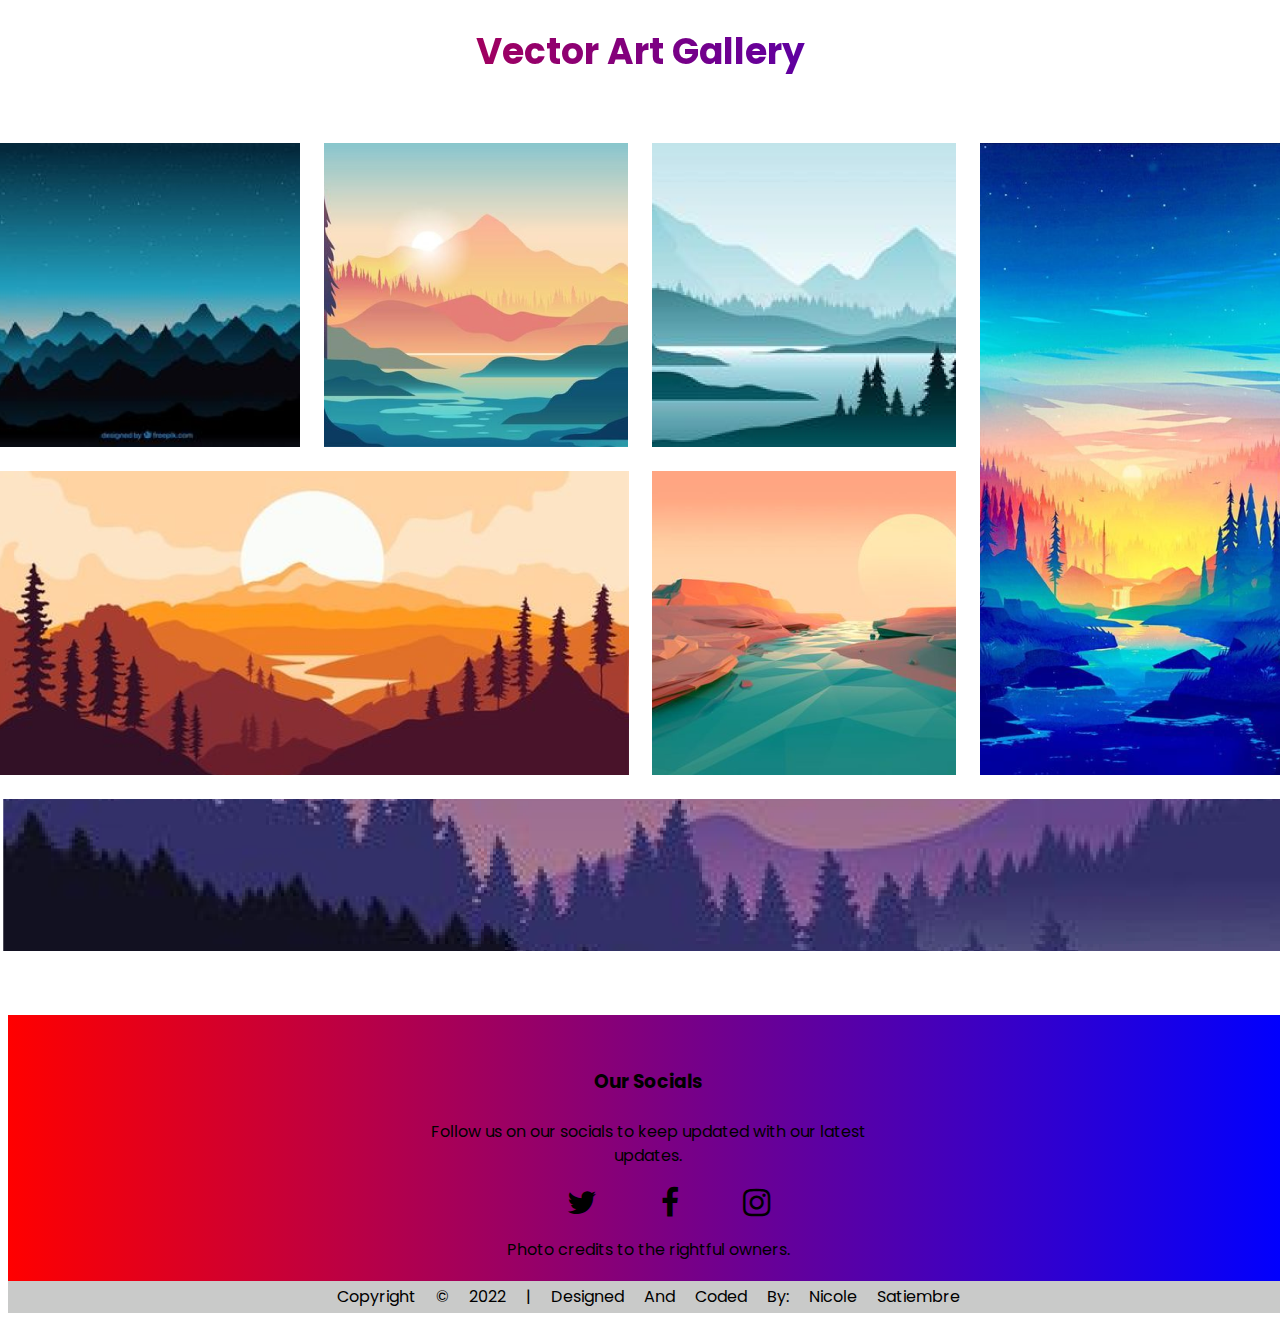
<file: index.html>
<!DOCTYPE html>
<html>
   <head>
        <!-- Required meta tags -->
   <meta charset="utf-8">
   <meta name="viewport" content="width=device-width, initial-scale=1">
   <meta http-equiv="Content-Type" content="text/html; charset=utf-8"/>
   <meta http-equiv = "X-UA-Compatible" content = "ie=edge"/>
   <link rel="stylesheet" href="https://cdnjs.cloudflare.com/ajax/libs/font-awesome/4.7.0/css/font-awesome.min.css">


   <link rel="stylesheet" type="text/css" href="./css/main.css">
   <!--Repository:
    https://github.com/LeNikki/Vector-Gallery.git
    -->
   </head>

   <body>
      <h1>Vector Art Gallery</h1>
       <div class = "container">
           
           <div class ="grid-container">
                <img class = "vec1" src="./images/vec1.png" alt="vector1">
                <img class = "vec2" src="./images/vec2.png" alt="vector2">
                <img class = "vec3" src="./images/vec3.png" alt="vector3">
                <img class = "grid-row-span-2" src="./images/vec4.png" alt="vector4">
                <img class = "grid-col-span-2" src="./images/vec5.png" alt="vector5">
                <img class = "vec6" src="./images/vec6.png" alt="vector6">
                <img class = "grid-col-span-4" src="./images/vec7.png" alt="vector7">
           </div>
    

       </div>
       
       <style>
        @import url('https://fonts.googleapis.com/css2?family=Inter:wght@200&family=Poppins:wght@300&display=swap');
        </style>
   </body>
   <footer>
            <div class=footer-content>
                <h3>Our Socials</h3>
                <p>Follow us on our socials to keep updated with our latest updates.</p>
                <ul class="socials">
                    <li><a href="#"><i class="fa fa-twitter"></i></a></li>
                    <li><a href="#"><i class='fa fa-facebook'></i></a></li>
                    <li><a href ="#"><i class="fa fa-instagram"></i></a></li>
                </ul>
               <p>Photo credits to the rightful owners.</p>
            </div>
            <div class="footer-bottom">
                    <p>Copyright &copy; 2022 | Designed and Coded by: Nicole Satiembre</p>
            </div>
   </footer>

</html>
</file>
<file: css/main.css>
*{
    font-family: poppins;
    box-sizing: border-box;
}

.container{
    margin:4em;
    display:flex;
    justify-content: center;
   
}
body h1{
    font-size:clamp(36px, 2vw, 38px);
    text-align: center;
    font-weight: bolder;
    /*GRADIENT EFFECT*/
    background-image: linear-gradient(90deg,red,blue );
    -webkit-background-clip:text;
    -webkit-text-fill-color: transparent;
}

/*vec4*/
.grid-row-span-2{
    grid-row: span 2;
   /* grid-area: vec4;*/
}
/*vec5*/
.grid-col-span-2{
   /* grid-area:vec5;*/
    grid-column: span 2;
}

 /*VECTOR 7*/
 .grid-col-span-4{
    grid-column:span 4;
}

.grid-container{
   display:grid;
   grid-template-columns: repeat(4, 304px);
   row-gap: 1.5em;
   column-gap: 1.5em;
}
/*TABLETS------------------------------*/
@media only screen and (max-width: 825px){
    .grid-container{
        grid-template-columns: repeat(2, 304px);
    }
    /*VECTOR 7*/
    .grid-col-span-4{
        grid-column:span 2;
        width: 80vw;
    }
}

/*PHONES------------------------------*/

@media only screen and (max-width: 560px){
    .grid-container{
       display:flex;
       flex-direction: column;
      justify-content: center;
    }
    .grid-container img{
        padding: 1.5em;
    }


}

/*FOOTER THINGS*/
footer{
    padding-top: 2em;
    margin: 0;
    height:auto;
    width: 100vw;
    background-image: linear-gradient(90deg, red, blue);
    line-height: 2rem;
}
.footer-content{
    display: flex;
    align-items: center;
    justify-content: center;
    flex-direction:column;
    text-align:center;
}
.footer-content h1{
    line-height: 1.5em;
    font-size: 1.3em;
}

.footer-content p{
    max-width: 500px;
    margin: 3px auto;
    line-height: 1.5em;
}

.socials{
    list-style: none;
    display: flex;
    align-items: center;
    justify-content: center;
    margin: 1rem 0 1rem 0;
}
.socials li{
    margin: 0 2rem;
    font-size: clamp(32px, 2vw, 38px);
}
.socials li a:hover{
    color:white;
}
.socials li a {
    text-decoration: none;
    color:black;
}
/*footer bottom part*/
.footer-bottom{
    background-color: #c9cac9;
    width: 100vw
    padding: 2em 0;
    text-align: center;
    margin: 0;
    bottom:0;
}
.footer-bottom p{
    word-spacing: 1em;
    text-transform: capitalize;
    color:rgb(0, 0, 0);
}
.footer-bottom span{
    text-transform: uppercase;
    opacity: .4;
    font-weight: 200;
}
</file>
